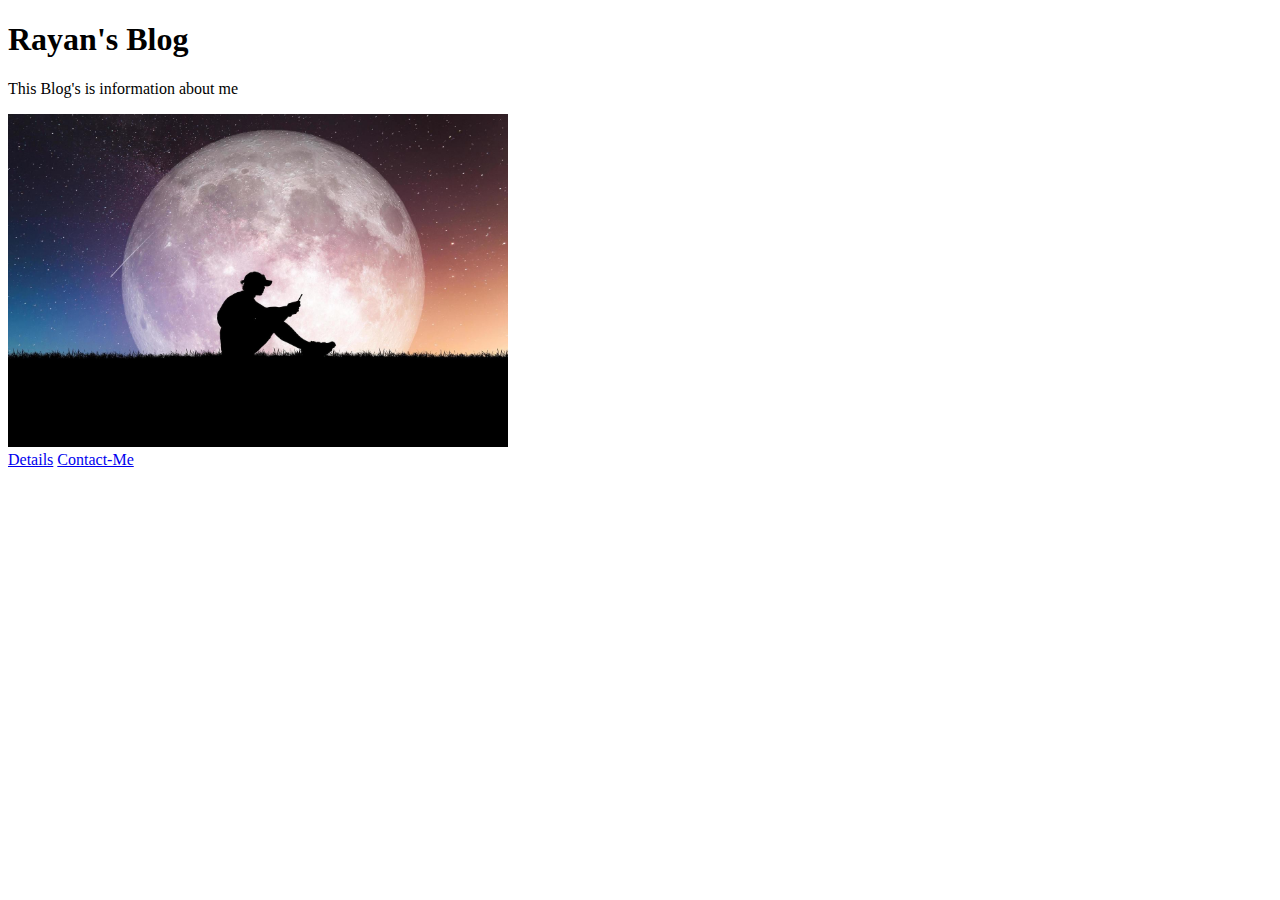
<file: HTML1-Exercises/index.html>
<!DOCTYPE html>
<html lang="en">
    <head>
        <meta charset="UTF-8">
        <meta name="viewport" content="width=device-width, initial-scale=1.0">
        <meta name="description" content="information About me">
        <meta name="keywords" content="student, information, KFUPM, KFUPM student, Software Engineering">
        <meta name="author" content="Rayan Bashmmakh">
        <title>Rayan's Blog</title>
    </head>
    <body>
        <div>
            <h1>Rayan's Blog</h1>
            <p>This Blog's is information about me </p>
            <img src="assets/pic1.jpg" width="500">
            
        </div>
        <a href="details.html">Details</a>
        <a href="Contact.html">Contact-Me</a>

    </body>
</html>
</file>
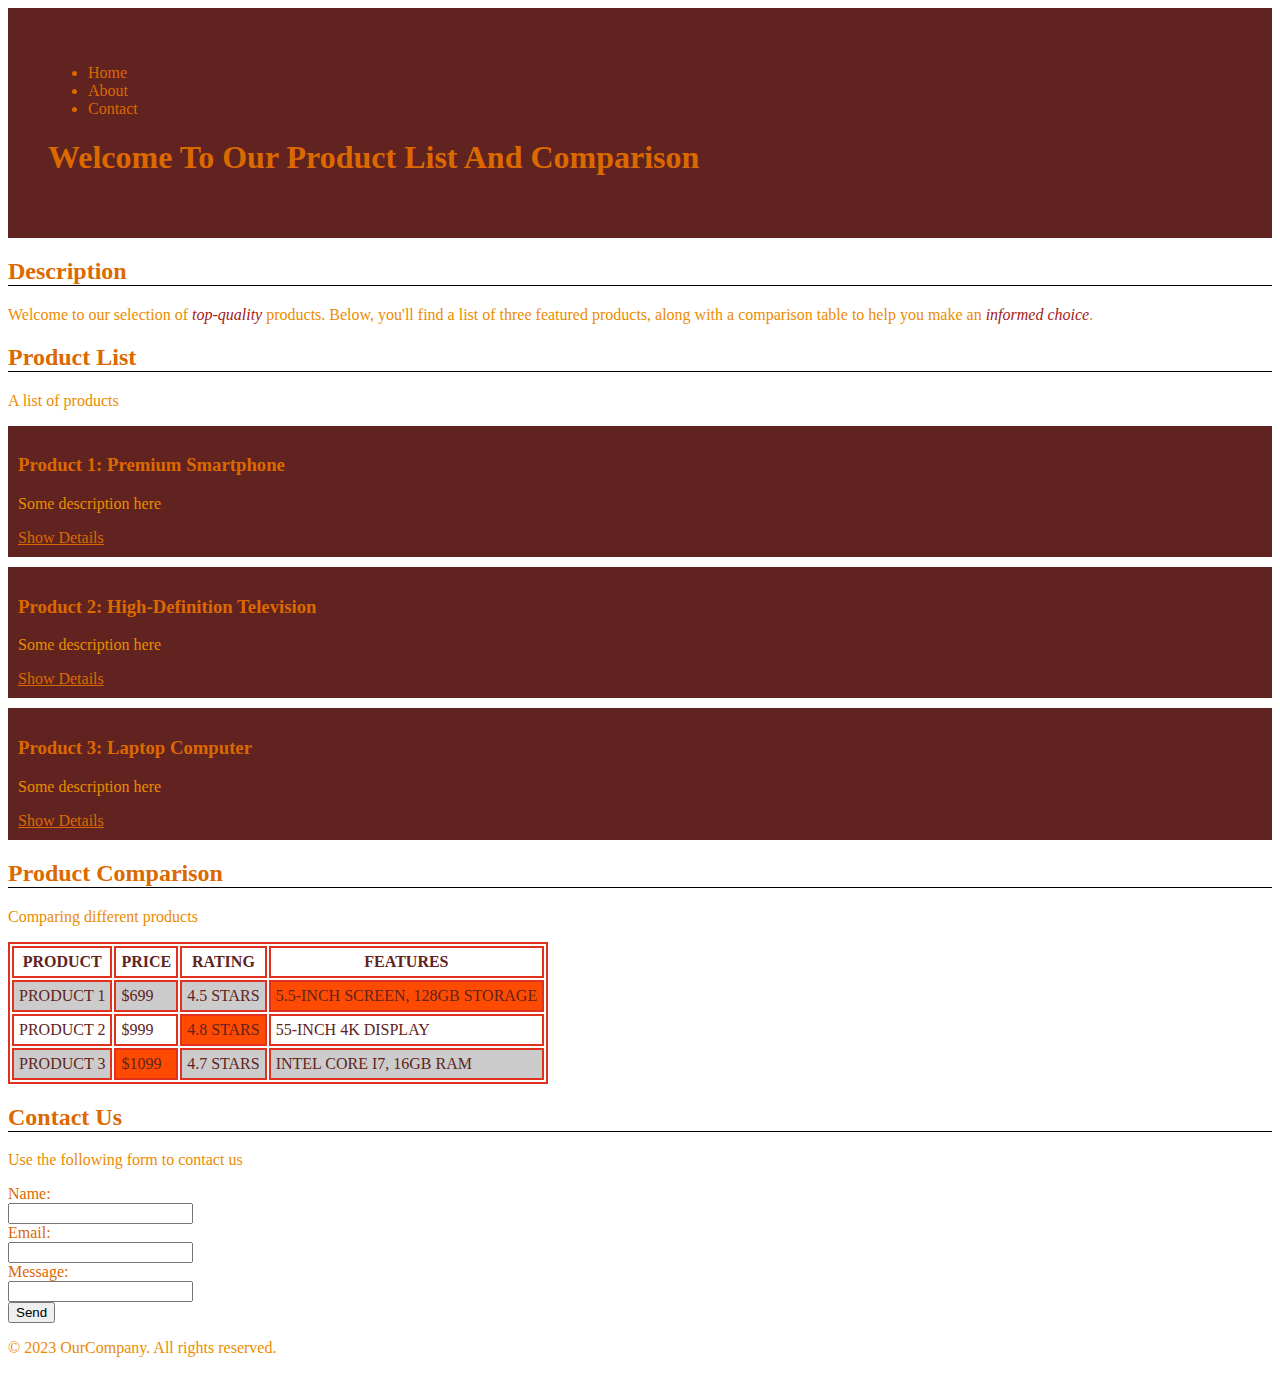
<file: CSS2-Exersises/blank.html>
<!DOCTYPE html>
<html lang="en">
<head>
    <meta charset="UTF-8">
    <meta name="viewport" content="width=device-width, initial-scale=1.0">
    <title>Product List and Comparison</title>
    <link rel="stylesheet" href="style.css">
</head>
<body>
    <header>
    <nav>
      <ul>
        <li>
          <a>Home</a>
        </li>
        <li>
          <a>About</a>
        </li>
        <li>
          <a>Contact</a>
        </li>
      </ul>
    </nav>
        <h1>Welcome to Our Product List and Comparison</h1>
    </header>

    <section>
        <h2>Description</h2>
        <p>Welcome to our selection of <em>top-quality</em> products. Below, you'll find a list of three featured products, along with a comparison table to help you make an <em id="the_most_important">informed choice</em>.</p>
    </section>

    <section>
        <h2>Product List</h2>
        <p>A list of products </p>
        <div class="product">
            <h3>Product 1: Premium Smartphone</h3>
            <p>Some description here</p>
            <a href="#">Show Details</a>
        </div>
        <div class="product">
            <h3>Product 2: High-Definition Television</h3>
            <p>Some description here</p>
            <a href="#">Show Details</a>
        </div>
        <div class="product">
            <h3>Product 3: Laptop Computer</h3>
            <p>Some description here</p>
            <a href="#">Show Details</a>
        </div>
    </section>

    <section>
        <h2>Product Comparison</h2>
        <p> Comparing different products </p>
        <table border="1">
            <thead>
                <tr>
                    <th>Product</th>
                    <th>Price</th>
                    <th>Rating</th>
                    <th>Features</th>
                </tr>
            </thead>
            <tbody>
                <tr>
                    <td>Product 1</td>
                    <td>$699</td>
                    <td>4.5 stars</td>
                    <td class="top">5.5-inch screen, 128GB storage</td>
                </tr>
                <tr>
                    <td>Product 2</td>
                    <td>$999</td>
                    <td class="top">4.8 stars</td>
                    <td>55-inch 4K display</td>
                </tr>
                <tr>
                    <td>Product 3</td>
                    <td class="top">$1099</td>
                    <td>4.7 stars</td>
                    <td>Intel Core i7, 16GB RAM</td>
                </tr>
            </tbody>
        </table>
    </section>
    <section>
      <h2>
        Contact Us
      </h2>
      <p>
        Use the following form to contact us
      </p>
      <form>
        <div><label for="name">Name:<br/> <input type="text" name="name"></label></div>
        <div>
          <label for="email">Email:<br/> <input type="email" name="email"></label>
        </div>
        <div>
          <label>Message:<br/><input type="text" name="message"></label>
        </div>
        <input type="submit" value="Send">
      </form>
    </section>

    <footer>
        <p>&copy; 2023 OurCompany. All rights reserved.</p>
    </footer>
</body>
</html>
</file>
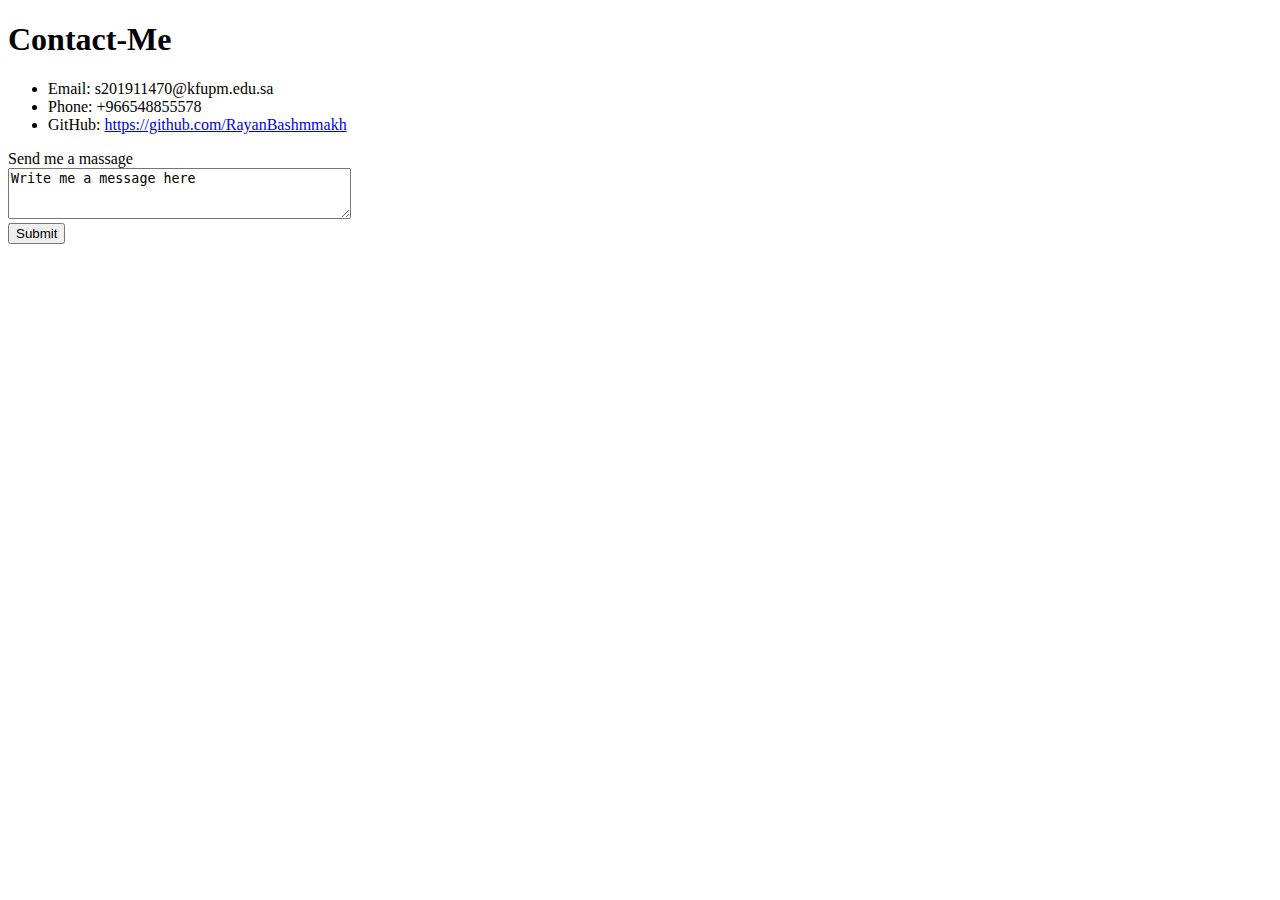
<file: HTML1-Exercises/Contact.html>
<!DOCTYPE html>
<html lang="en">
    <head>
        <meta charset="UTF-8">
        <meta name="viewport" content="width=device-width, initial-scale=1.0">
        <meta name="description" content="information About me">
        <meta name="keywords" content="student, information, KFUPM, KFUPM student, Software Engineering">
        <meta name="author" content="Rayan Bashmmakh">
        <title>Contact-Me</title>
    </head>
    <body>
        <h1>Contact-Me</h1>
        <ul>
            <li>Email: s201911470@kfupm.edu.sa</li>
            <li>Phone: +966548855578</li>
            <li>GitHub: <a href="https://github.com/RayanBashmmakh">https://github.com/RayanBashmmakh</a></li>
            
        </ul>
        <form action="">
            <label for="message">Send me a massage</label><br>
            <textarea id="w3review" name="w3review" rows="3" cols="40">Write me a message here</textarea>
            <br>
            <input type="submit" value="Submit">
        </form>
    </body>
</html>
</file>
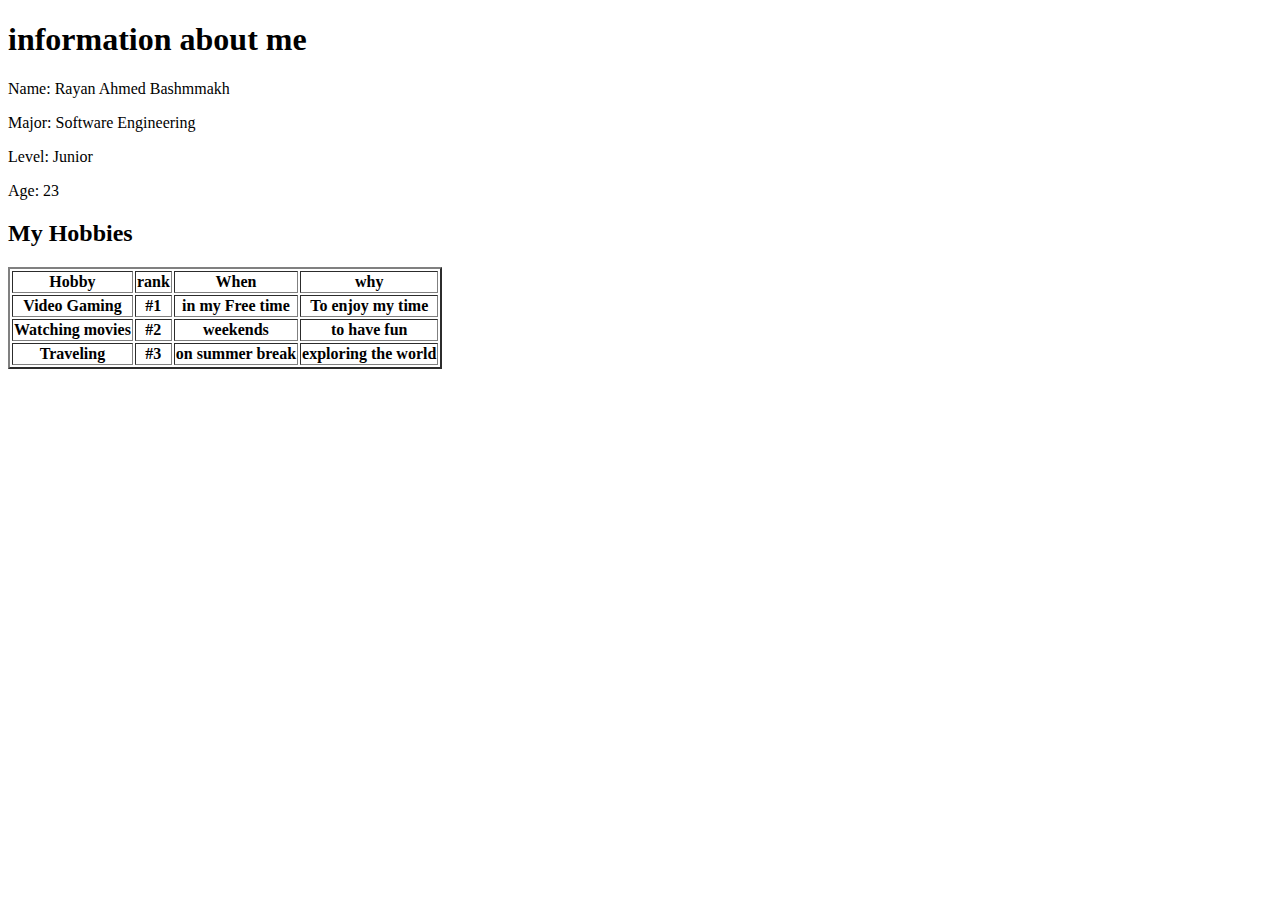
<file: HTML1-Exercises/details.html>
<!DOCTYPE html>
<html lang="en">
    <head>
        <meta charset="UTF-8">
        <meta name="viewport" content="width=device-width, initial-scale=1.0">
        <meta name="description" content="information About me">
        <meta name="keywords" content="student, information, KFUPM, KFUPM student, Software Engineering">
        <meta name="author" content="Rayan Bashmmakh">
        <title>Details</title>

    </head>
    <body>
        <h1>
            information about me
        </h1>
        <p>Name: Rayan Ahmed Bashmmakh</p>
        <p>Major: Software Engineering</p>
        <p>Level: Junior</p>
        <p>Age: 23</p>
    </body>
    <h2> My Hobbies</h2>
 <table border="2"  >
    <tr>

        <th>Hobby</th>
        <th>rank</th>
        <th>When</th>
        <th>why</th>

        <tr>

            <th>Video Gaming</th>
            <th>#1</th>
            <th>in my Free time</th>
            <th>To enjoy my time</th>

            <tr>

                <th>Watching movies</th>
                <th>#2</th>
                <th>weekends</th>
                <th>to have fun</th>

                <tr>

                    <th>Traveling</th>
                    <th>#3</th>
                    <th>on summer break</th>
                    <th>exploring the world</th>
                </tr>
            </tr>
        </tr>
    </tr>

 </table>

</html>
</file>
<file: CSS2-Exersises/style.css>
body{
    font-family: 'Lucida Sans';
    color: #dc6900;
}
p{
    color: #eb8c00;
}

th, td{
    text-transform: uppercase;
    color: #602320;
}
a{
    color: #dc6900;
}

em{
    color: #a32020;
}

.top{
    background-color: #ff4b01;
}

h1,h2,h3 {
    text-transform:capitalize;
  }

table, th, td{
    border: 2px solid #e0301e;
}

header {
    background-color: #602320;
    padding: 40px;
  }
  
th,td{
    padding:5px;
  }
  h2 {
    border-bottom:1px solid #000000;
  }

  tbody tr:hover, tbody tr:hover td{
    background-color:#eb8c00;
  }
  tbody tr:nth-child(odd){
    background-color: #cccccc;
  }
  .product{
    background-color: #602320;
    padding: 10px;
    margin: 10px 0px;
  }
</file>
